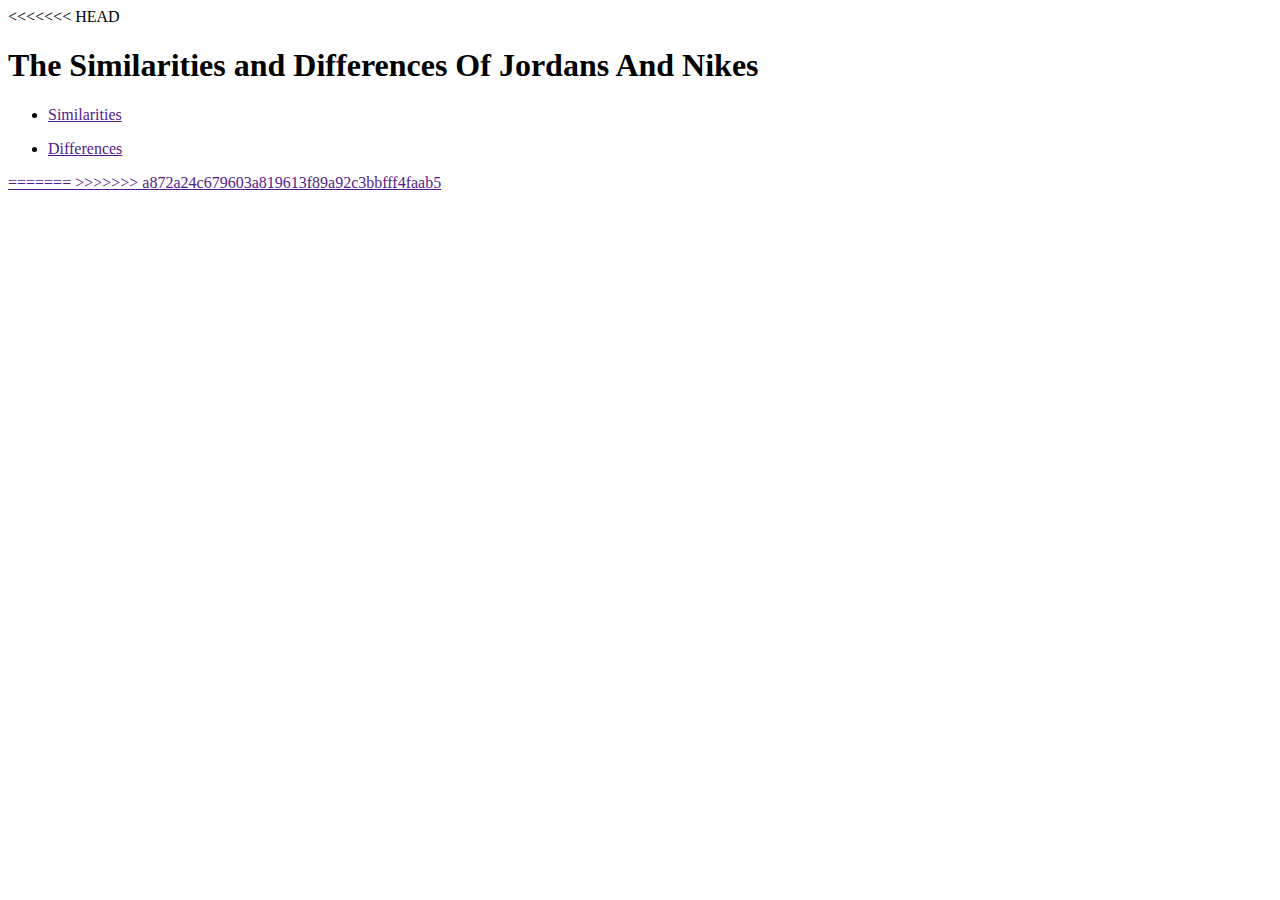
<file: index.html>
<<<<<<< HEAD
 <!DOCTYPE html>
 
    <html>
    <head>
     <title>Jordans And Nikes</title>
     <link href="https://fonts.googleapis.com/css?family=Pacifico" rel="stylesheet">
     <link rel="stylesheet" type="text/css" href=""> 
    </head>
    <body>
    <h1>The Similarities and Differences Of Jordans And Nikes</h1>
    <ul>
    <li>
    <a href="">Similarities</P>
    </li>
    <li>
    <a href="">Differences<p></p>
    </li>
    </ul>
    
    </body>
    </html>
    
=======

>>>>>>> a872a24c679603a819613f89a92c3bbfff4faab5
</file>
